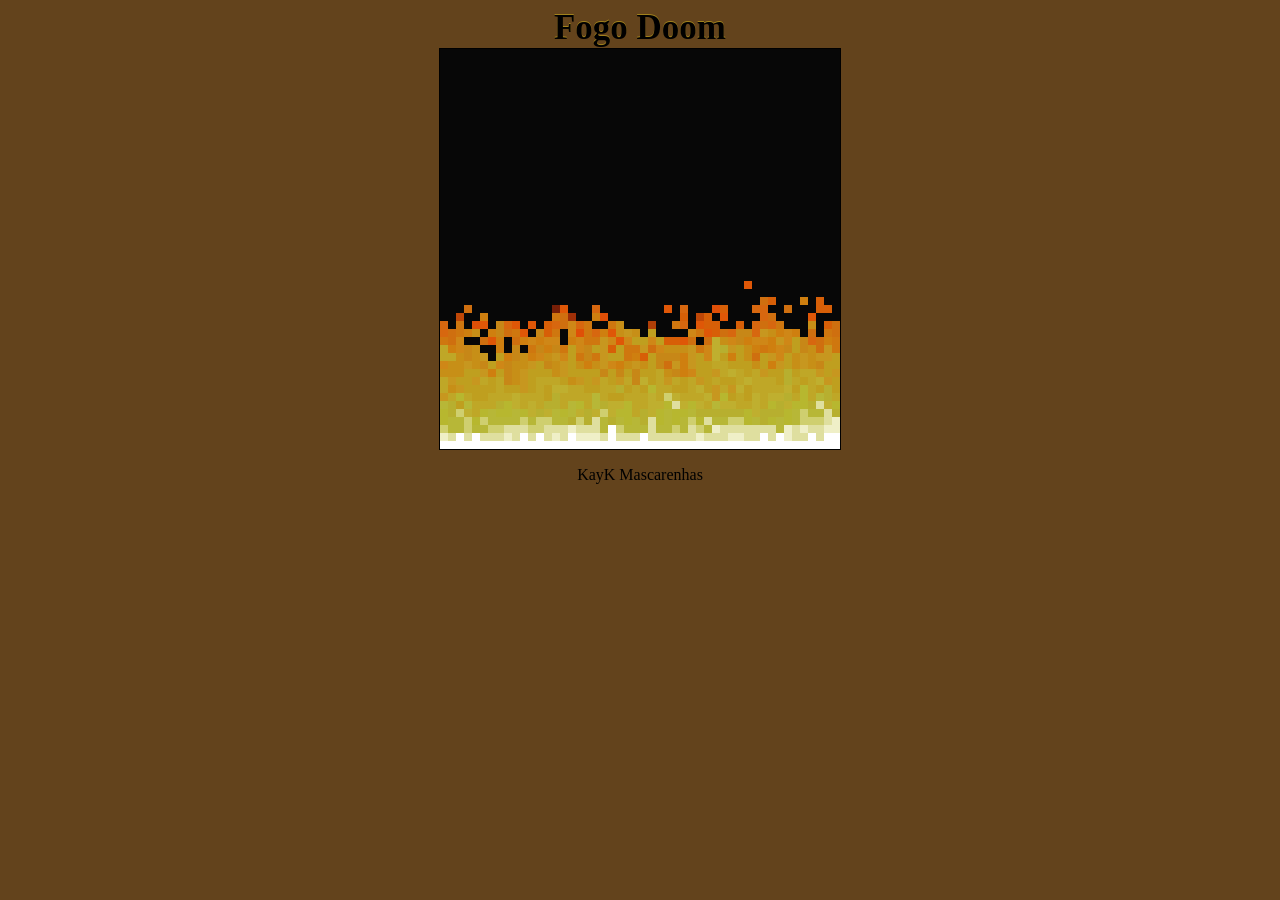
<file: index.html>
<!DOCTYPE html>
<html lang="en">
  <!-- Chama a cabeça[head] e o corpo[body] do "site", linca o estilo[ link style css],
linca o javascript[script src], centraliza[center] o titulo[h1] canvas[div] e footer[footer] -->

  <head>
    <meta charset="UTF-8" />
    <title>Fogo Doom</title>
    <link rel="stylesheet" href="styles.css" />
  </head>
  <body>
    <center>
      <h1>Fogo Doom</h1>
      <div id="fireCanvas"></div>
      <footer>
        <p>KayK Mascarenhas</p>
      </footer>
    </center>
    <script src="fire.js"></script>
  </body>
</html>
</file>
<file: styles.css>
body {
  background-color: #63431c;
  display: flex;
  justify-content: center;
  align-items: center;
}

h1 {
  font-family: impact;
  margin: 0;
  font-size: 35px;
  text-shadow: 0px -1px 0px rgba(255, 225, 31, 0.4);
}

table {
  border-collapse: collapse;
  border: 1px solid #000;
}

td {
  width: 50px;
  height: 50px;
  border: 1px solid #000;
  text-align: center;
  vertical-align: center;
  font-family: monospace;
  font-size: 18px;
  position: relative;
}

.pixel-index {
  font-size: 10px;
  display: inline-block;
  position: absolute;
  top: 2px;
  right: 2px;
  color: rgb(21, 221, 31);
}

td.pixel {
  width: 8px;
  height: 8px;
  border: 0;
}
</file>
